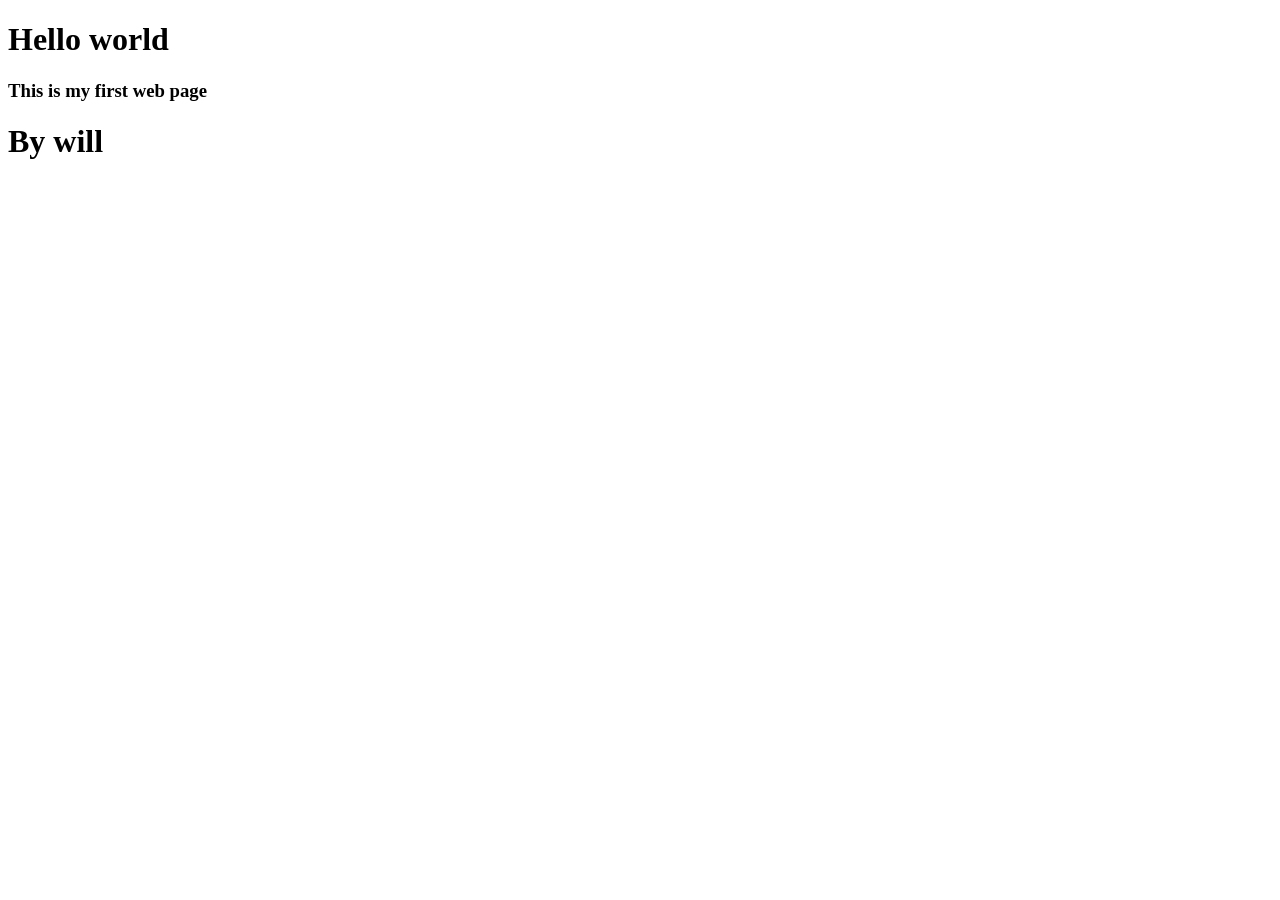
<file: index.html>
<!DOCTYPE html>
<meta charset="utf-8">

<html>
    <head>
        <title>lmao</title>
    </head>

    <body>
       <h1>Hello world</h1>
       <h3>This is my first web page</h3>
       <h1>By will</h1>
    </body>
</html>
</file>
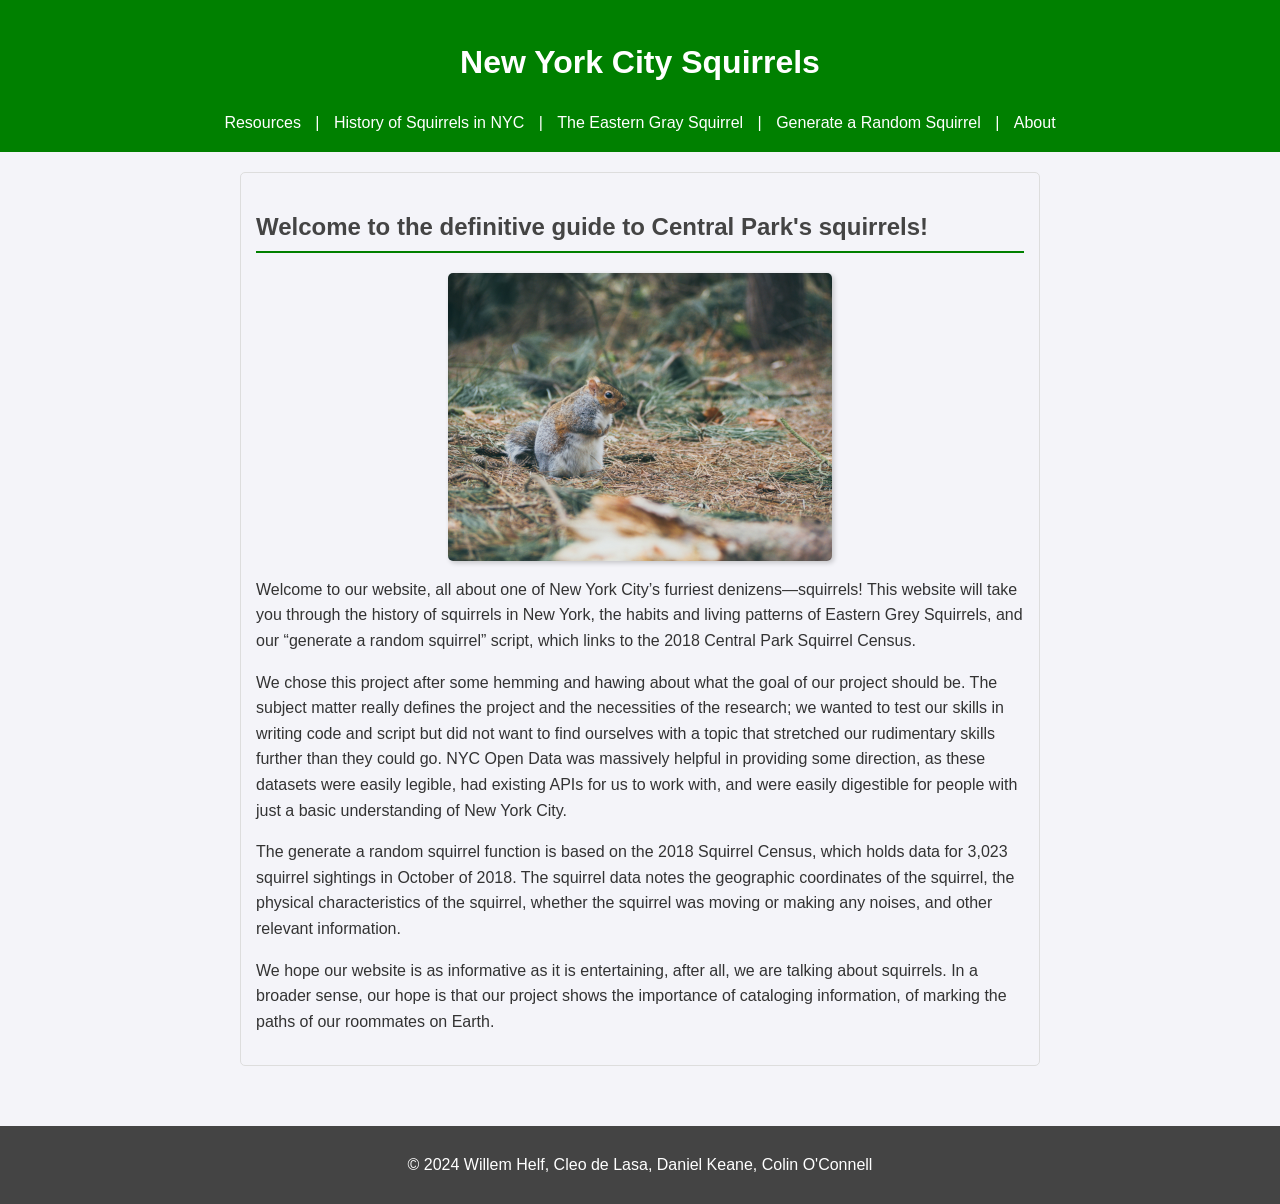
<file: info-654-final/index.html>
<!DOCTYPE html>
<html lang="en">
<head>
  <meta charset="UTF-8">
  <meta name="viewport" content="width=device-width, initial-scale=1.0">
  <title>A Guide to the Squirrels of Central Park</title> 
  <link rel="stylesheet" href="styles.css"> 
</head>
<body>
  <header>
    <h1>New York City Squirrels</h1>
    <nav> 
      <a href="resources.html">Resources</a> |
      <a href="history.html">History of Squirrels in NYC</a> |
      <a href="easterngray.html">The Eastern Gray Squirrel</a> | 
      <a href="random.html">Generate a Random Squirrel</a> |
      <a href="about.html">About</a>
    </nav>
  </header>

  <div class="container">
    <section>
      <h2>Welcome to the definitive guide to Central Park's squirrels!</h2>
      <img src="images/front_page_squirrel.jpg">
      <p>Welcome to our website, all about one of New York City’s furriest denizens—squirrels! This website will take you through the history of squirrels in New York, the habits and living patterns of Eastern Grey Squirrels, and our “generate a random squirrel” script, which links to the 2018 Central Park Squirrel Census.
      </p>
      <p>We chose this project after some hemming and hawing about what the goal of our project should be. The subject matter really defines the project and the necessities of the research; we wanted to test our skills in writing code and script but did not want to find ourselves with a topic that stretched our rudimentary skills further than they could go. NYC Open Data was massively helpful in providing some direction, as these datasets were easily legible, had existing APIs for us to work with, and were easily digestible for people with just a basic understanding of New York City.
      </p>
      <p>The generate a random squirrel function is based on the 2018 Squirrel Census, which holds data for 3,023 squirrel sightings in October of 2018. The squirrel data notes the geographic coordinates of the  squirrel, the physical characteristics of the squirrel, whether the squirrel was moving or making any noises, and other relevant information.
      </p>
      <p>We hope our website is as informative as it is entertaining, after all, we are talking about squirrels. In a broader sense, our hope is that our project shows the importance of cataloging information, of marking the paths of our roommates on Earth.
      </p>
    </section>
  </div>
  <footer>
    <p>&copy; 2024 Willem Helf, Cleo de Lasa, Daniel Keane, Colin O'Connell</p>
  </footer>
</body>
</html>
</file>
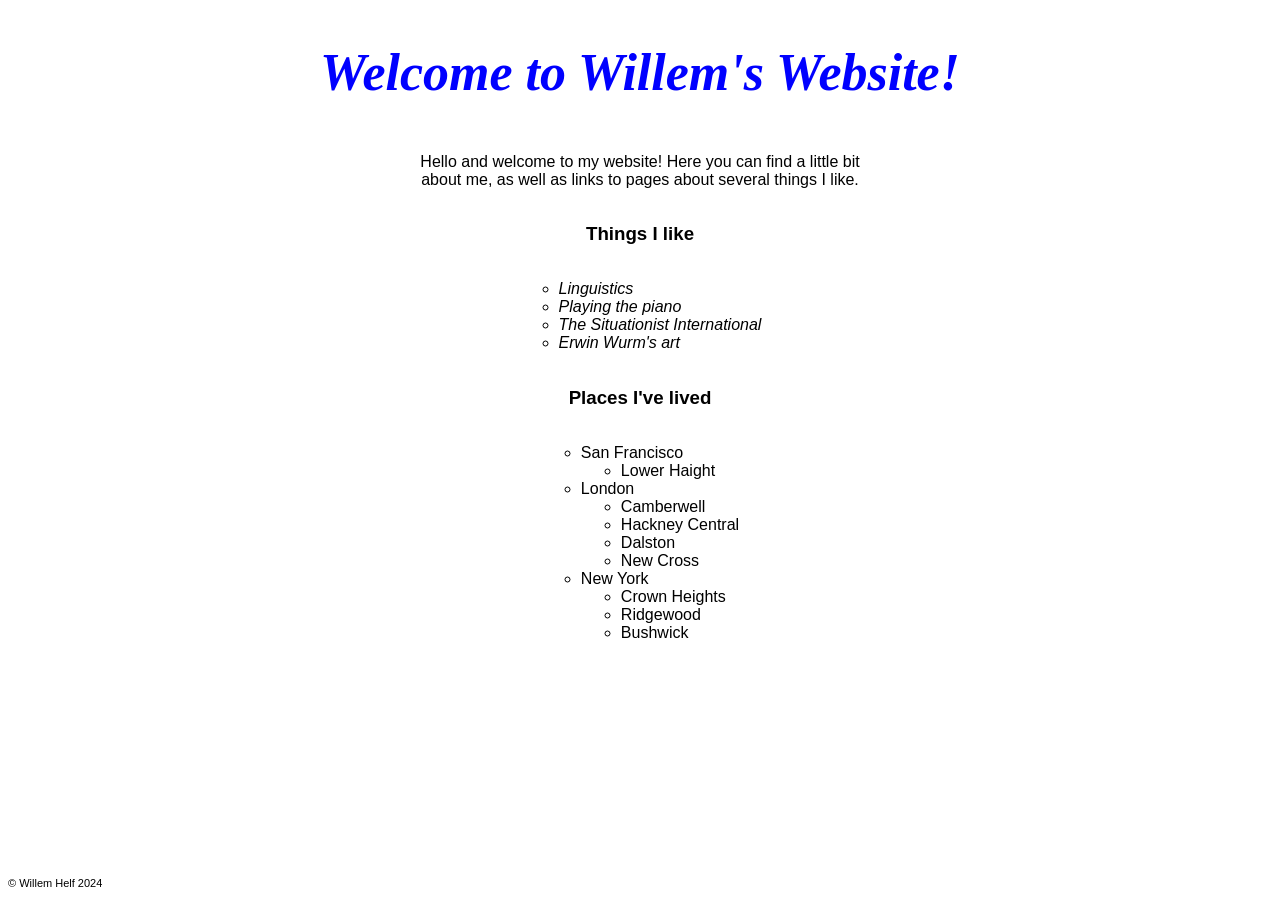
<file: web_basics/index.html>
<!DOCTYPE html>
<html>
 
    <head>
        <title>Welcome to Willem's Website!</title>
        <meta charset="utf-8">
        <link rel="stylesheet" type="text/css" href="index.css">
    </head>

    <body>
        <div class="container">
            <div id="index-header">
                <h1>Welcome to Willem's Website!</h1>
            </div>
            <div class="p-text">
                <p>Hello and welcome to my website! Here you can find a little bit about me, as well as links to pages about several things I like.</p>
            </div>
            <h3 class="links-header">Things I like</h3>
            <ul>
                <li><a href="linguistics.html">Linguistics</a></li>
                <li><a href="piano.html">Playing the piano</a></li>
                <li><a href="situationist.html">The Situationist International</a></li>
                <li><a href="erwin-wurm.html">Erwin Wurm's art</a></li>
            </ul>
            <h3 class="links-header">Places I've lived</h3>
            <ul>
                <li>San Francisco
                    <ul>
                        <li>Lower Haight</li>
                    </ul>
                </li>
                <li>London
                    <ul>
                        <li>Camberwell</li>
                        <li>Hackney Central</li>
                        <li>Dalston</li>
                        <li>New Cross</li>
                    </ul>
                </li>
                <li>New York
                    <ul>
                        <li>Crown Heights</li>
                        <li>Ridgewood</li>
                        <li>Bushwick</li>
                    </ul>
                </li>
            </ul>
        </div>
        <p class="footer">© Willem Helf 2024</p>
    </body>

</html>
</file>
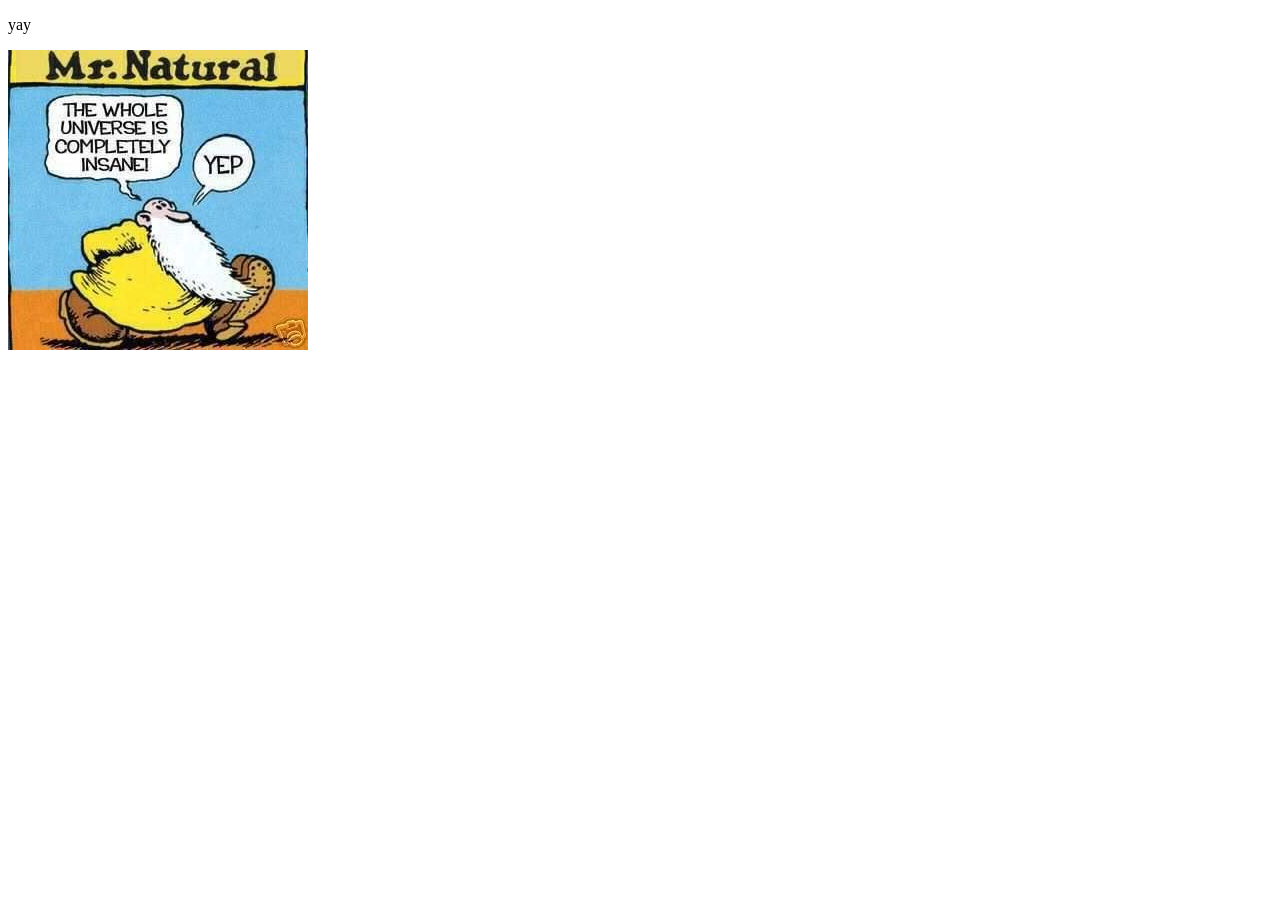
<file: week7/index.html>
<!DOCTYPE html>

<html>
    <head>
        <meta charset="utf-8">
        <title>ooouuugggghhh</title>
    </head>

    <body>
        <p>yay</p>
        <img src="images/guy.jpg"/>
    </body>
</html>
</file>
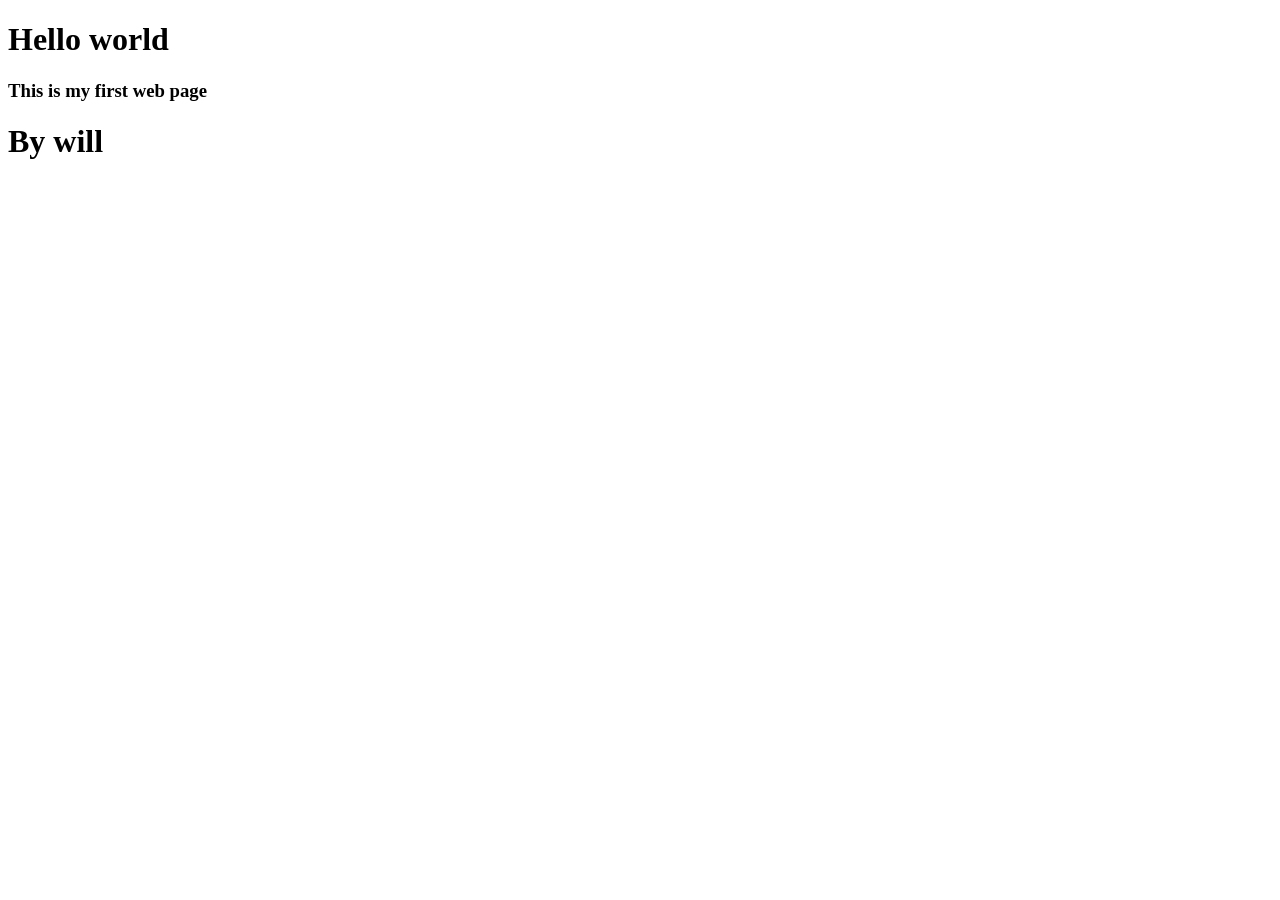
<file: helloworld.html>
<!DOCTYPE html>
<meta charset="utf-8">

<html>
    <head>
        <title>lmao</title>
    </head>

    <body>
       <h1>Hello world</h1>
       <h3>This is my first web page</h3>
       <h1>By will</h1>
    </body>
</html>
</file>
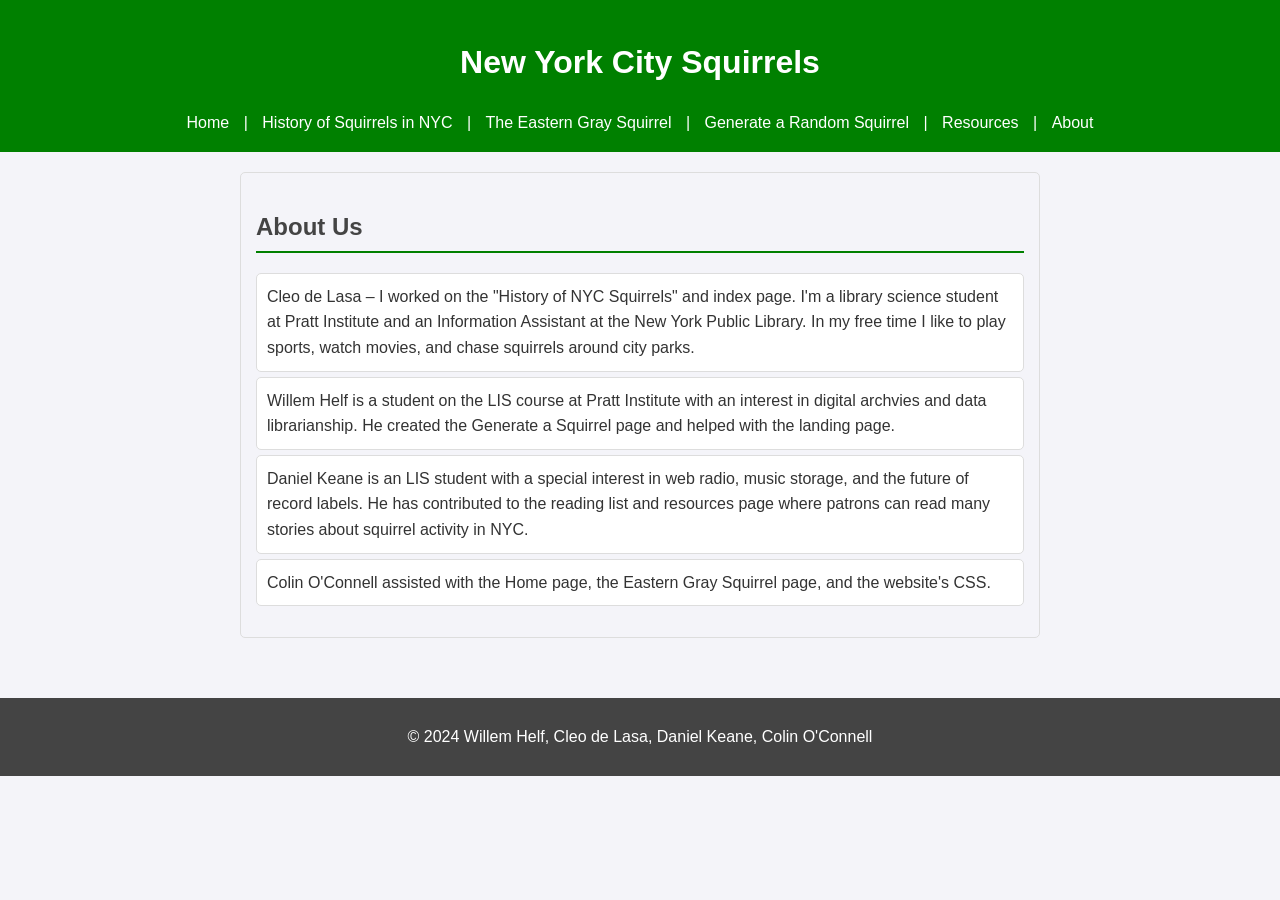
<file: info-654-final/about.html>
<!DOCTYPE html>
<html lang="en">
<head>
  <meta charset="UTF-8">
  <meta name="viewport" content="width=device-width, initial-scale=1.0">
  <title>About the Authors</title> 
  <link rel="stylesheet" href="styles.css"> 
</head>
<body>
  <header>
    <h1>New York City Squirrels</h1>
    <nav> 
      <a href="index.html">Home</a> |
      <a href="history.html">History of Squirrels in NYC</a> |
      <a href="easterngray.html">The Eastern Gray Squirrel</a> | 
      <a href="random.html">Generate a Random Squirrel</a> | 
      <a href="resources.html">Resources</a> |
      <a href="about.html">About</a>
    </nav>
  </header>

  <div class="container">
    <section>
      <h2>About Us</h2>
      <ul>
        <li>Cleo de Lasa – I worked on the "History of NYC Squirrels" and index page. I'm a library science student at Pratt Institute and an Information Assistant at the New York Public Library. In my free time I like to play sports, watch movies, and chase squirrels around city parks.</li>
        <li>Willem Helf is a student on the LIS course at Pratt Institute with an interest in digital archvies and data librarianship. He created the Generate a Squirrel page and helped with the landing page.</li>
        <li>Daniel Keane is an LIS student with a special interest in web radio, music storage, and the future of record labels. He has contributed to the reading list and resources page where patrons can read many stories about squirrel activity in NYC.</li>
        <li>Colin O'Connell assisted with the Home page, the Eastern Gray Squirrel page, and the website's CSS.</li>
      </section>
  </div>
  <footer>
    <p>&copy; 2024 Willem Helf, Cleo de Lasa, Daniel Keane, Colin O'Connell</p>
  </footer>
</body>
</html>
</file>
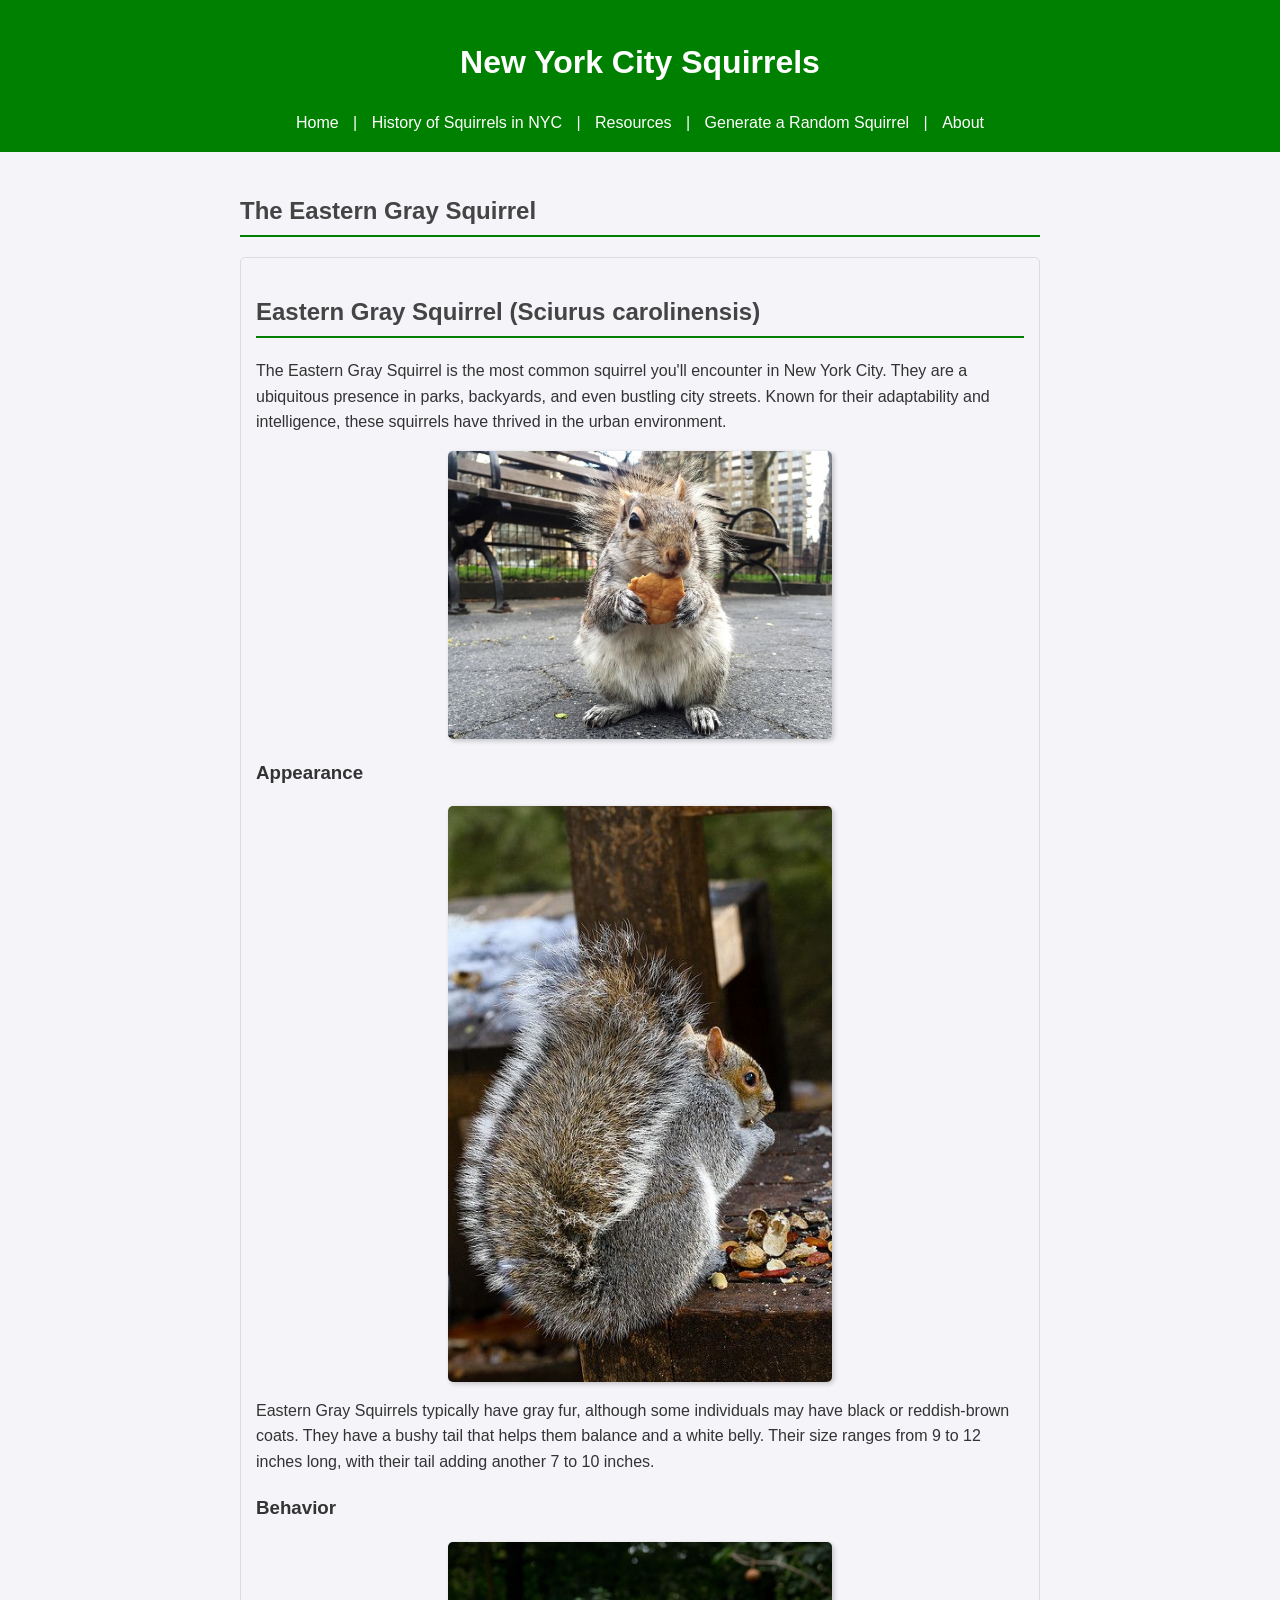
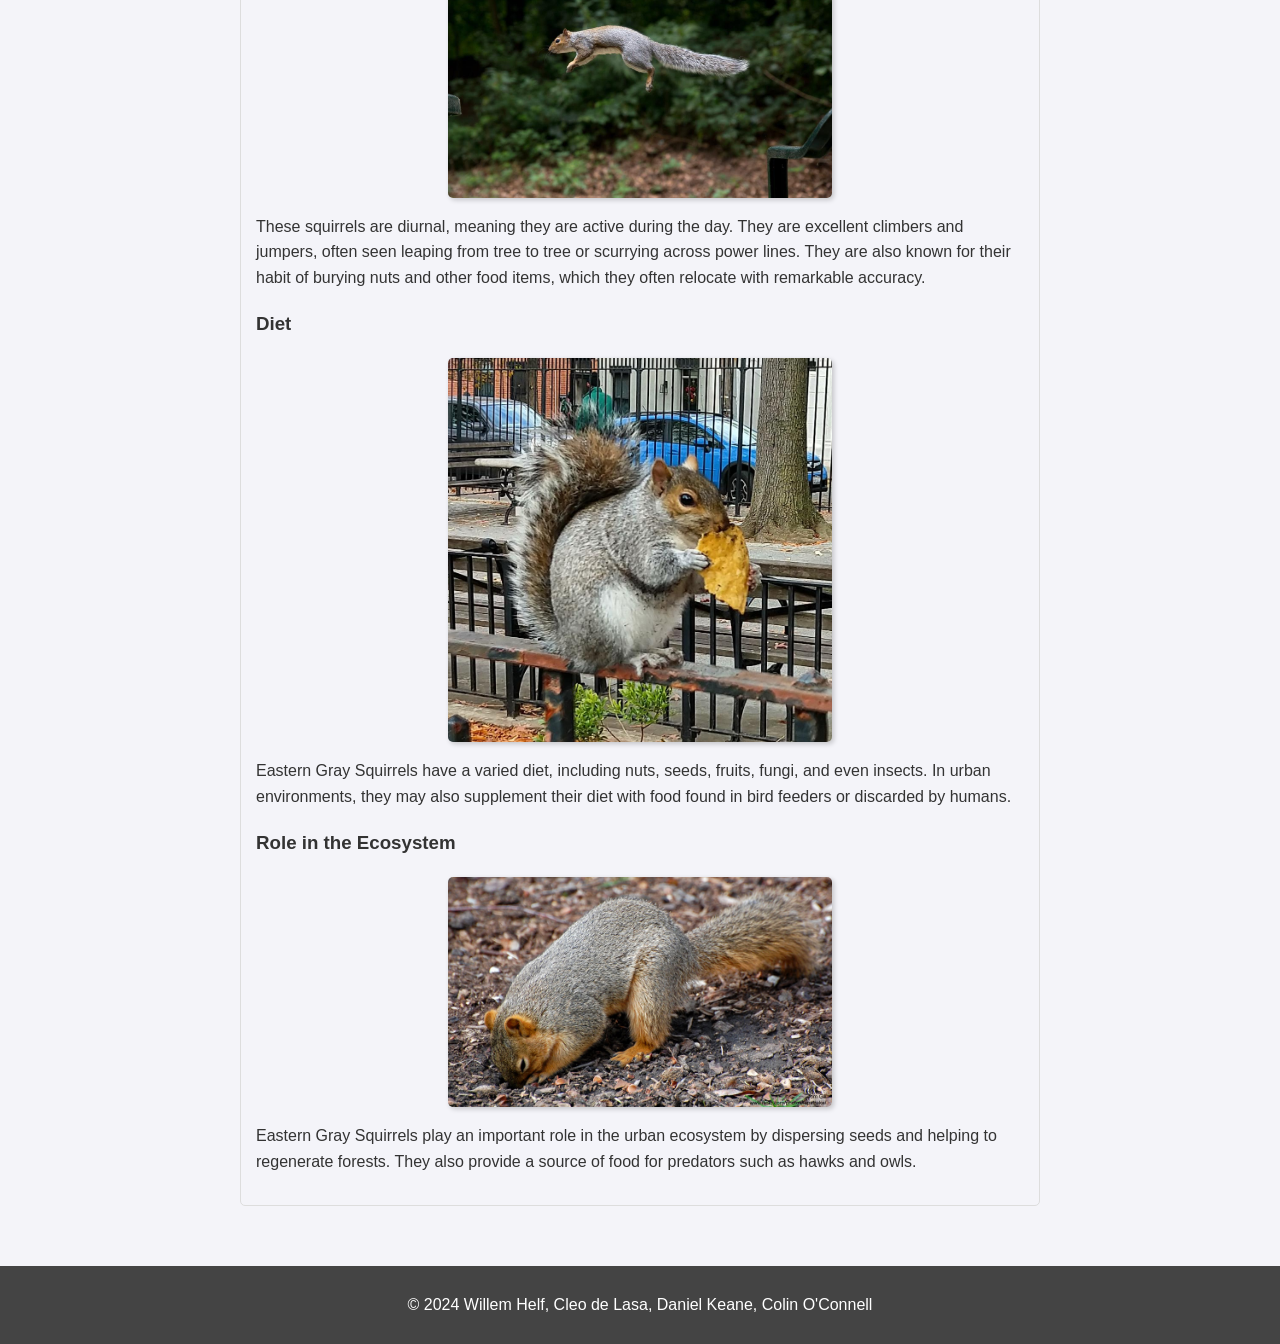
<file: info-654-final/easterngray.html>
<!DOCTYPE html>
<html lang="en">
<head>
  <meta charset="UTF-8">
  <meta name="viewport" content="width=device-width, initial-scale=1.0">
  <title>The Eastern Gray Squirrel</title>
  <link rel="stylesheet" href="styles.css"> 
</head>
<body>
  <header>
    <h1>New York City Squirrels</h1>
    <nav> 
      <a href="index.html">Home</a> |
      <a href="history.html">History of Squirrels in NYC</a> |
      <a href="resources.html">Resources</a> | 
      <a href="random.html">Generate a Random Squirrel</a> |
      <a href="about.html">About</a>
    </nav>
  </header>

  <div class="container">
    <h2>The Eastern Gray Squirrel</h2> <section> 

      <h2>Eastern Gray Squirrel (Sciurus carolinensis)</h2>

      <p>The Eastern Gray Squirrel is the most common squirrel you'll encounter in New York City. They are a ubiquitous presence in parks, backyards, and even bustling city streets. Known for their adaptability and intelligence, these squirrels have thrived in the urban environment.</p> 

      <img src="images/easterngray.jpeg" alt="Eastern Gray Squirrel"> 

      <h3>Appearance</h3>
      <img src="images/gray-squirrel-appearance.jpeg" alt="Close-up of a gray squirrel's fur and tail">
      <p>Eastern Gray Squirrels typically have gray fur, although some individuals may have black or reddish-brown coats. They have a bushy tail that helps them balance and a white belly. Their size ranges from 9 to 12 inches long, with their tail adding another 7 to 10 inches.</p>

      <h3>Behavior</h3>
      <img src="images/gray-squirrel-behavior.jpeg" alt="Gray squirrel leaping between trees">
      <p>These squirrels are diurnal, meaning they are active during the day. They are excellent climbers and jumpers, often seen leaping from tree to tree or scurrying across power lines. They are also known for their habit of burying nuts and other food items, which they often relocate with remarkable accuracy.</p>

      <h3>Diet</h3>
      <img src="images/gray-squirrel-diet.jpeg" alt="Gray squirrel eating a chip">
      <p>Eastern Gray Squirrels have a varied diet, including nuts, seeds, fruits, fungi, and even insects. In urban environments, they may also supplement their diet with food found in bird feeders or discarded by humans.</p>

      <h3>Role in the Ecosystem</h3>
      <img src="images/gray-squirrel-ecosystem.jpeg" alt="Gray squirrel burying a nut, contributing to seed dispersal">
      <p>Eastern Gray Squirrels play an important role in the urban ecosystem by dispersing seeds and helping to regenerate forests. They also provide a source of food for predators such as hawks and owls.</p>
    </section>
  </div>
  <footer>
    <p>&copy; 2024 Willem Helf, Cleo de Lasa, Daniel Keane, Colin O'Connell</p>
  </footer>
</body>
</html>
</file>
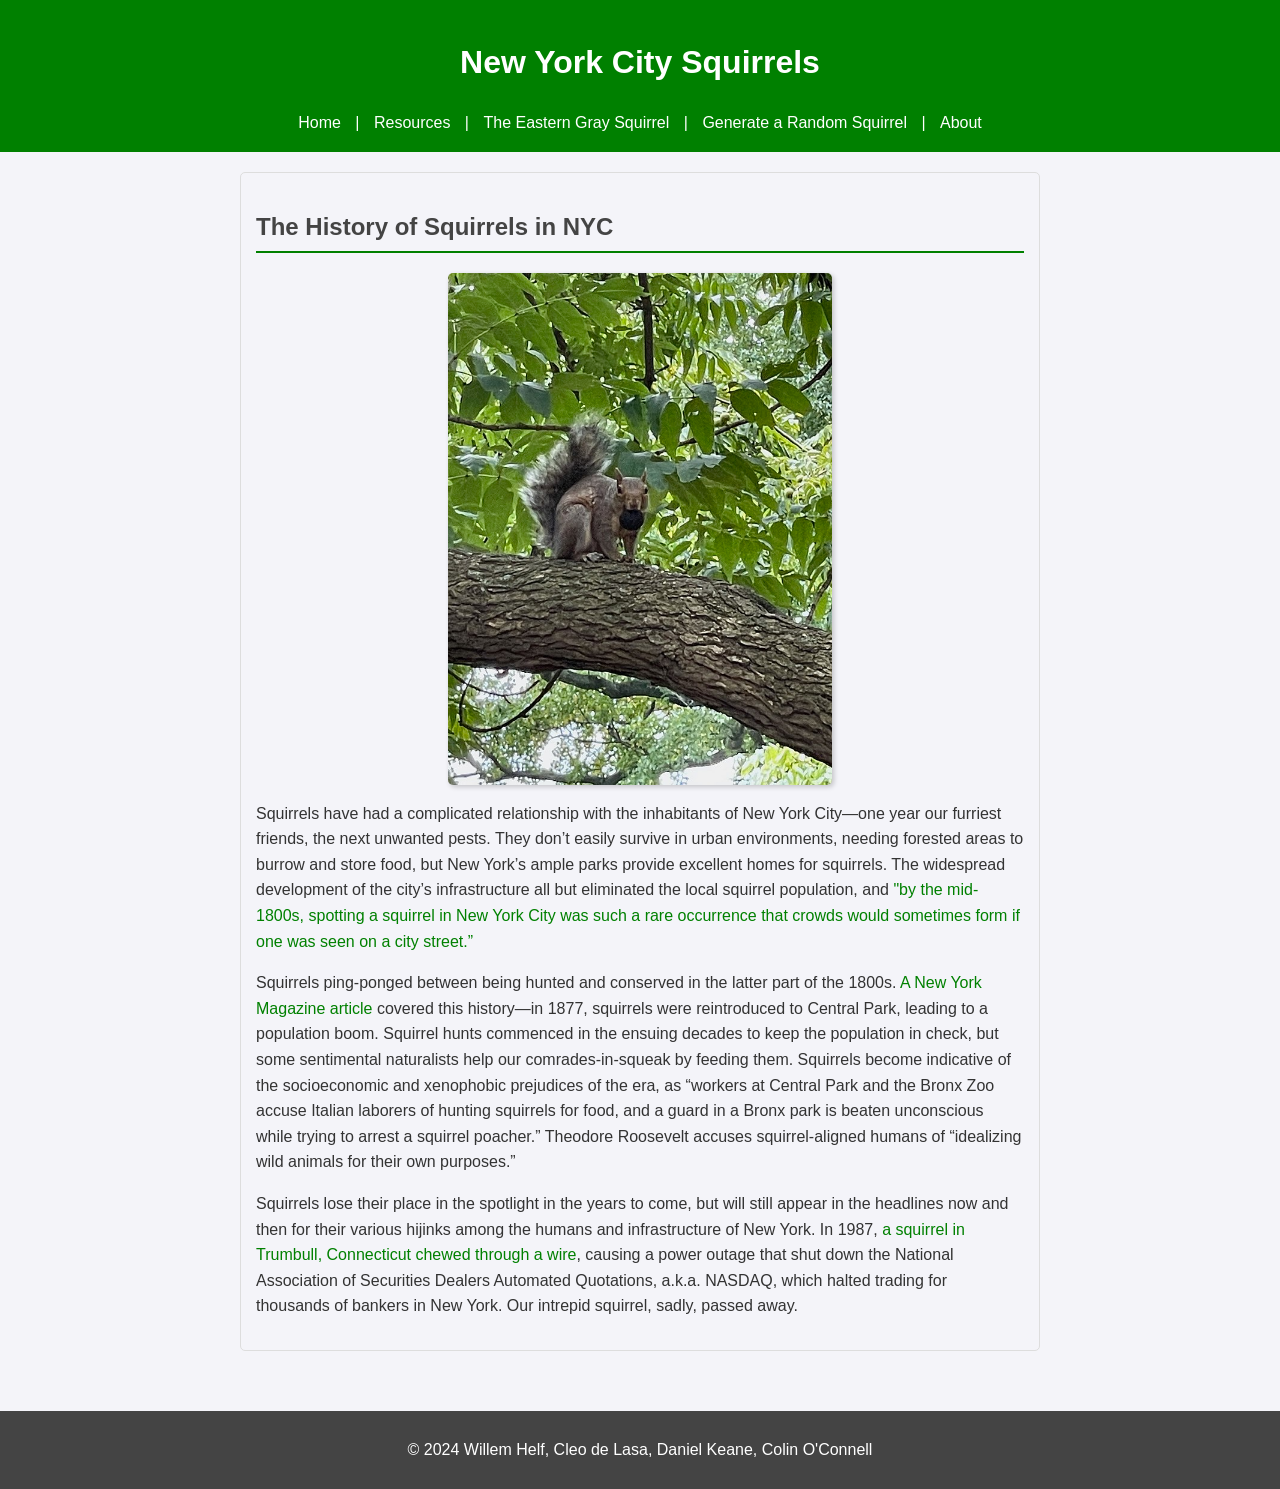
<file: info-654-final/history.html>
<!DOCTYPE html>
<html>
<head>
  <meta charset="UTF-8">
  <meta name="viewport" content="width=device-width, initial-scale=1.0">
  <link rel="stylesheet" href="styles.css">
  <title>History of squirrels in NYC</title>
</head>
<body>
  <header>
    <h1>New York City Squirrels</h1>
    <nav>
      <a href="index.html">Home</a> |
      <a href="resources.html">Resources</a> |
      <a href="easterngray.html">The Eastern Gray Squirrel</a> |
      <a href="random.html">Generate a Random Squirrel</a> |
      <a href="about.html">About</a>
    </nav>
  </header>

  <div class="container"> 
    <section> 
      <h2>The History of Squirrels in NYC</h2>
      <img src="images/Squirrel_looking_at_camera.jpg" alt="A squirrel in Central Park">
      <p>Squirrels have had a complicated relationship with the inhabitants of New York City—one year our furriest friends, the next unwanted pests. They don’t easily survive in urban environments, needing forested areas to burrow and store food, but New York’s ample parks provide excellent homes for squirrels. The widespread development of the city’s infrastructure all but eliminated the local squirrel population, and <a href="https://www.nyc.gov/site/wildlifenyc/animals/eastern-gray-squirrels.page">"by the mid-1800s, spotting a squirrel in New York City was such a rare occurrence that crowds would sometimes form if one was seen on a city street.”</a></p>
      <p>Squirrels ping-ponged between being hunted and conserved in the latter part of the 1800s. <a href="https://nymag.com/news/features/squirrels-2014-2/">A New York Magazine article</a> covered this history—in 1877, squirrels were reintroduced to Central Park, leading to a population boom. Squirrel hunts commenced in the ensuing decades to keep the population in check, but some sentimental naturalists help our comrades-in-squeak by feeding them. Squirrels become indicative of the socioeconomic and xenophobic prejudices of the era, as “workers at Central Park and the Bronx Zoo accuse Italian laborers of hunting squirrels for food, and a guard in a Bronx park is beaten ­unconscious while ­trying to arrest a ­squirrel poacher.” Theodore Roosevelt accuses squirrel-aligned humans of “idealizing wild animals for their own purposes.”</p>
      <p>Squirrels lose their place in the spotlight in the years to come, but will still appear in the headlines now and then for their various hijinks among the humans and infrastructure of New York. In 1987, <a href="https://www.theatlantic.com/business/archive/2015/07/squirrels-trading-new-york-stock-exchange/398108/">a squirrel in Trumbull, Connecticut chewed through a wire</a>, causing a power outage that shut down the National Association of Securities Dealers Automated Quotations, a.k.a. NASDAQ, which halted trading for thousands of bankers in New York. Our intrepid squirrel, sadly, passed away.</p>
    </section>
  </div>

  <footer>
    <p>&copy; 2024  Willem Helf, Cleo de Lasa, Daniel Keane, Colin O'Connell</p> 
  </footer>
</body>
</html>
</file>
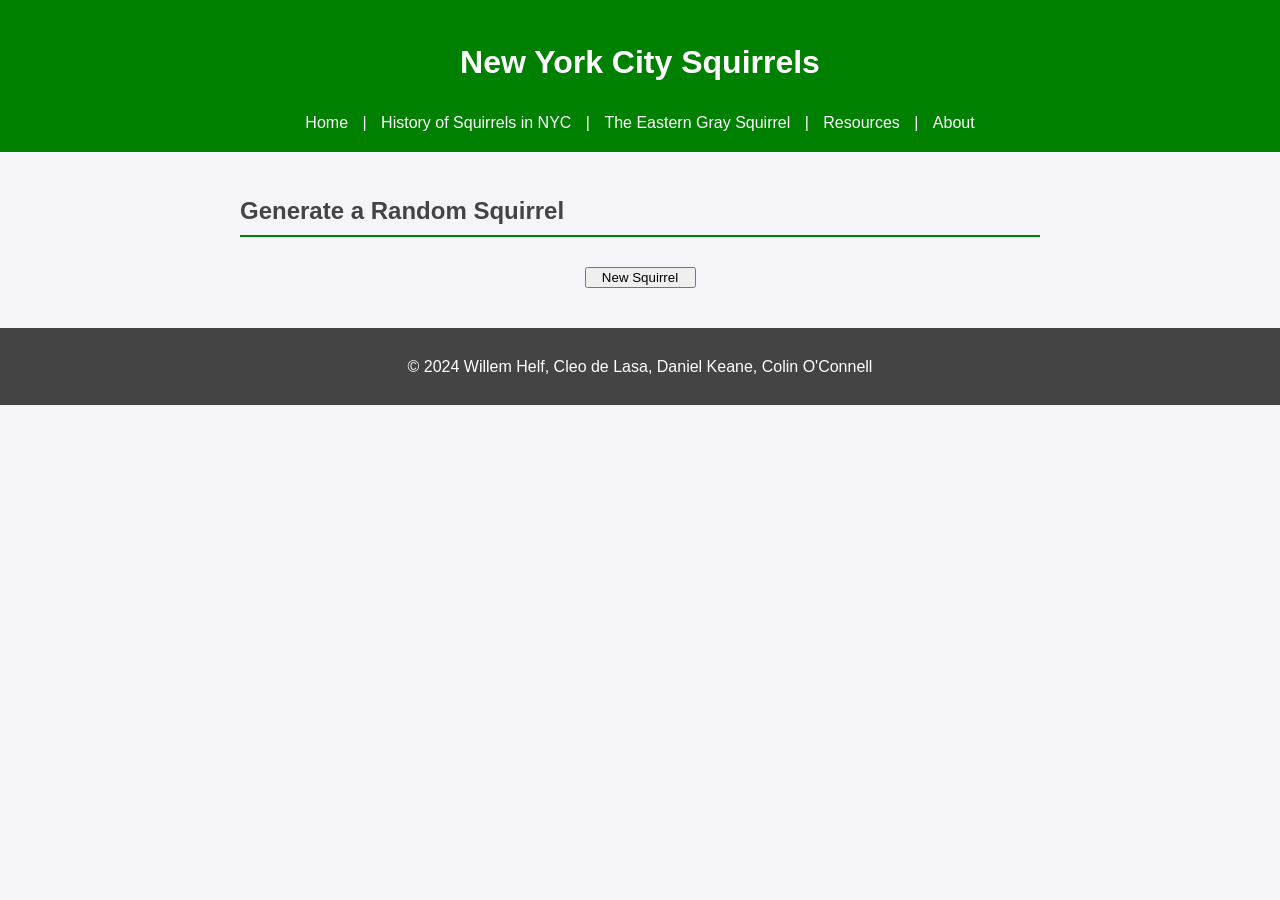
<file: info-654-final/random.html>
<!DOCTYPE html>

<html>
    <head>
        <title>Generate a Random Squirrel</title>
        <link rel="stylesheet" href="styles.css"> 
    </head>

    <body>
        <header>
            <h1>New York City Squirrels</h1>
            <nav> 
                <a href="index.html">Home</a> |
                <a href="history.html">History of Squirrels in NYC</a> |
                <a href="easterngray.html">The Eastern Gray Squirrel</a> | 
                <a href="resources.html">Resources</a> |
                <a href="about.html">About</a>
              </nav>
        </header>
        <div class="container">
            <h2>Generate a Random Squirrel</h2>

            <div class="random-squirrel-container">
                <div id="api-text-result"></div>
                <div id="image-result"></div>
                <button onclick="ping()">New Squirrel</button>
            </div>
        </div>
       
        <footer>
            <p>&copy; 2024 Willem Helf, Cleo de Lasa, Daniel Keane, Colin O'Connell</p>
          </footer>

        <script src="index.js"></script>
    </body>
</html>
</file>
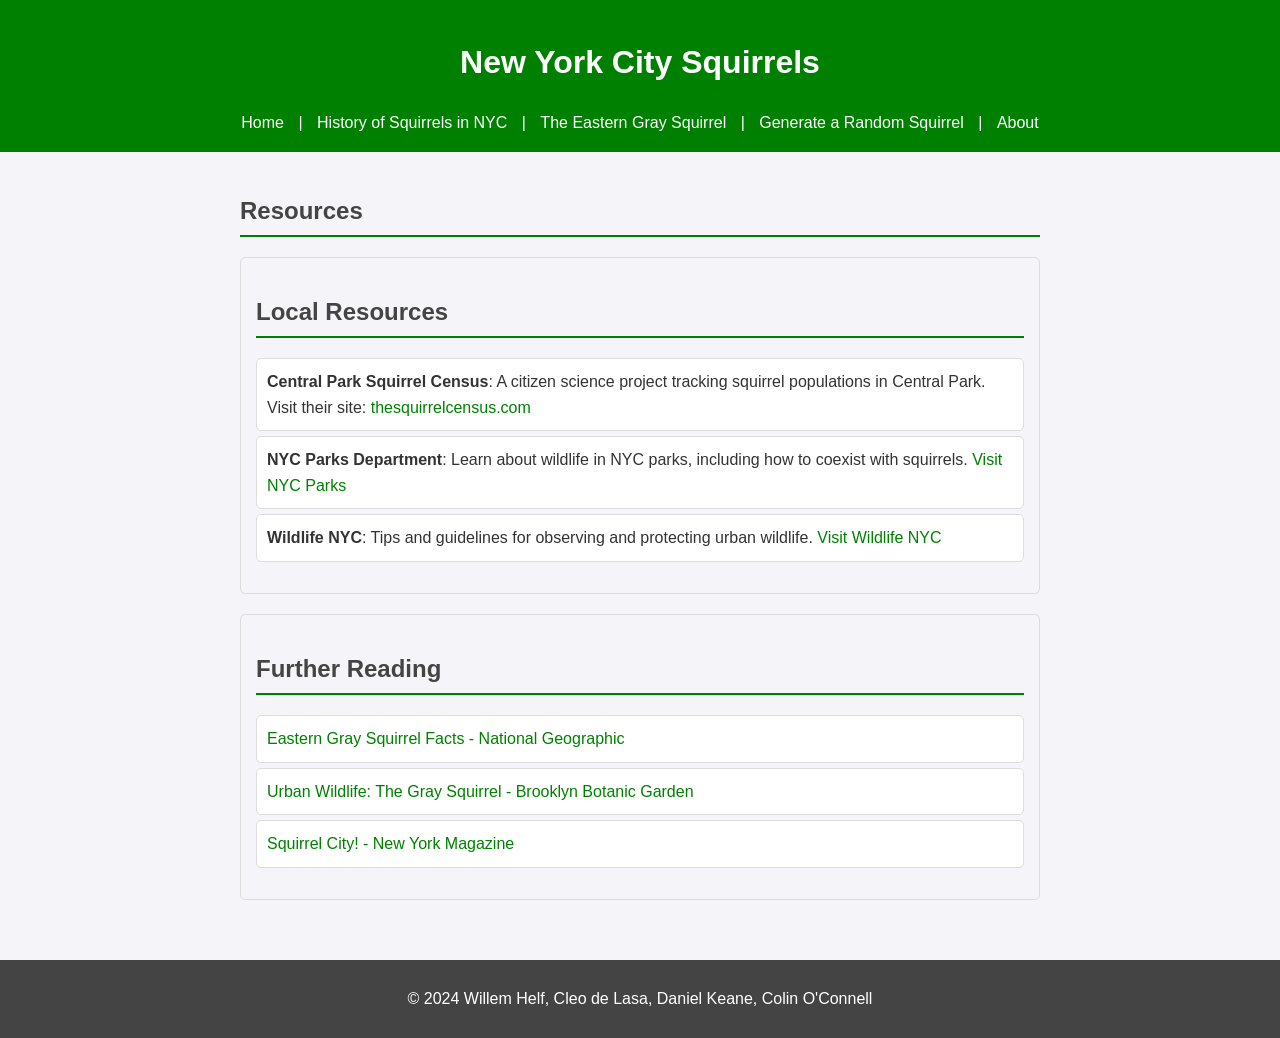
<file: info-654-final/resources.html>
<!DOCTYPE html>
<html lang="en">
<head>
  <meta charset="UTF-8">
  <meta name="viewport" content="width=device-width, initial-scale=1.0">
  <title>Resources</title> 
  <link rel="stylesheet" href="styles.css"> 
</head>
<body>
  <header>
    <h1>New York City Squirrels</h1>
    <nav> 
      <a href="index.html">Home</a> |
      <a href="history.html">History of Squirrels in NYC</a> |
      <a href="easterngray.html">The Eastern Gray Squirrel</a> | 
      <a href="random.html">Generate a Random Squirrel</a> | 
      <a href="about.html">About</a>
    </nav>
  </header>

  <div class="container">
    <h2>Resources</h2> 
    <section>
      <h2>Local Resources</h2>
      <ul>
        <li><strong>Central Park Squirrel Census</strong>: A citizen science project tracking squirrel populations in Central Park. Visit their site: <a href="https://www.thesquirrelcensus.com/" target="_blank">thesquirrelcensus.com</a></li>
        <li><strong>NYC Parks Department</strong>: Learn about wildlife in NYC parks, including how to coexist with squirrels. <a href="https://www.nycgovparks.org/" target="_blank">Visit NYC Parks</a></li>
        <li><strong>Wildlife NYC</strong>: Tips and guidelines for observing and protecting urban wildlife. <a href="https://www.nycgovparks.org/" target="_blank">Visit Wildlife NYC</a></li>
      </ul>
    </section>
    <section>
      <h2>Further Reading</h2>
      <ul>
        <li><a href="https://www.nationalgeographic.com/animals/mammals/facts/eastern-gray-squirrel" target="_blank">Eastern Gray Squirrel Facts - National Geographic</a></li>
        <li><a href="https://www.bbg.org/news/urban_wildlife_the_gray_squirrel" target="_blank">Urban Wildlife: The Gray Squirrel - Brooklyn Botanic Garden</a></li>
        <li><a href="https://nymag.com/news/features/squirrels-2014-2/" target="_blank">Squirrel City! - New York Magazine</a></li> </ul>
    </section>
  </div>
  <footer>
    <p>&copy; 2024 Willem Helf, Cleo de Lasa, Daniel Keane, Colin O'Connell</p>
  </footer>
</body>
</html>
</file>
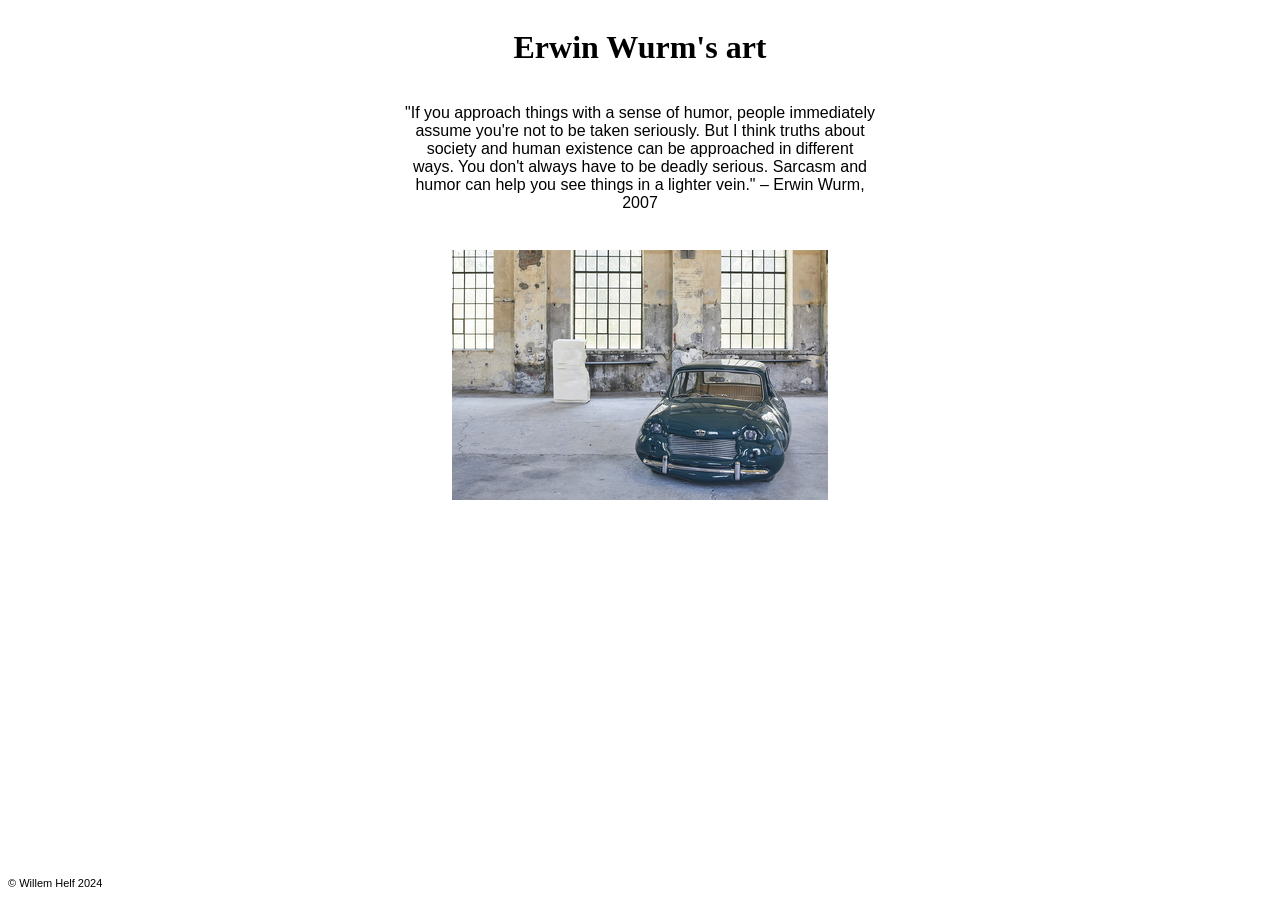
<file: web_basics/erwin-wurm.html>
<!DOCTYPE html>

<html>
    <head>
        <title>Erwin Wurm's art</title>
        <meta charset="utf-8">
        <link rel="stylesheet" type="text/css" href="index.css">
    </head>

    <body>
        <div class="container">
            <h1>Erwin Wurm's art</h1>
            <p class="p-text">"If you approach things with a sense of humor, people immediately assume you're not to be taken seriously. But I think truths about society and human existence can be approached in different ways. You don't always have to be deadly serious. Sarcasm and humor can help you see things in a lighter vein." – Erwin Wurm, 2007</p>
            <img src="wurm_1.jpg">
        </div>
        <p class="footer">© Willem Helf 2024</p>
    </body>
</html>
</file>
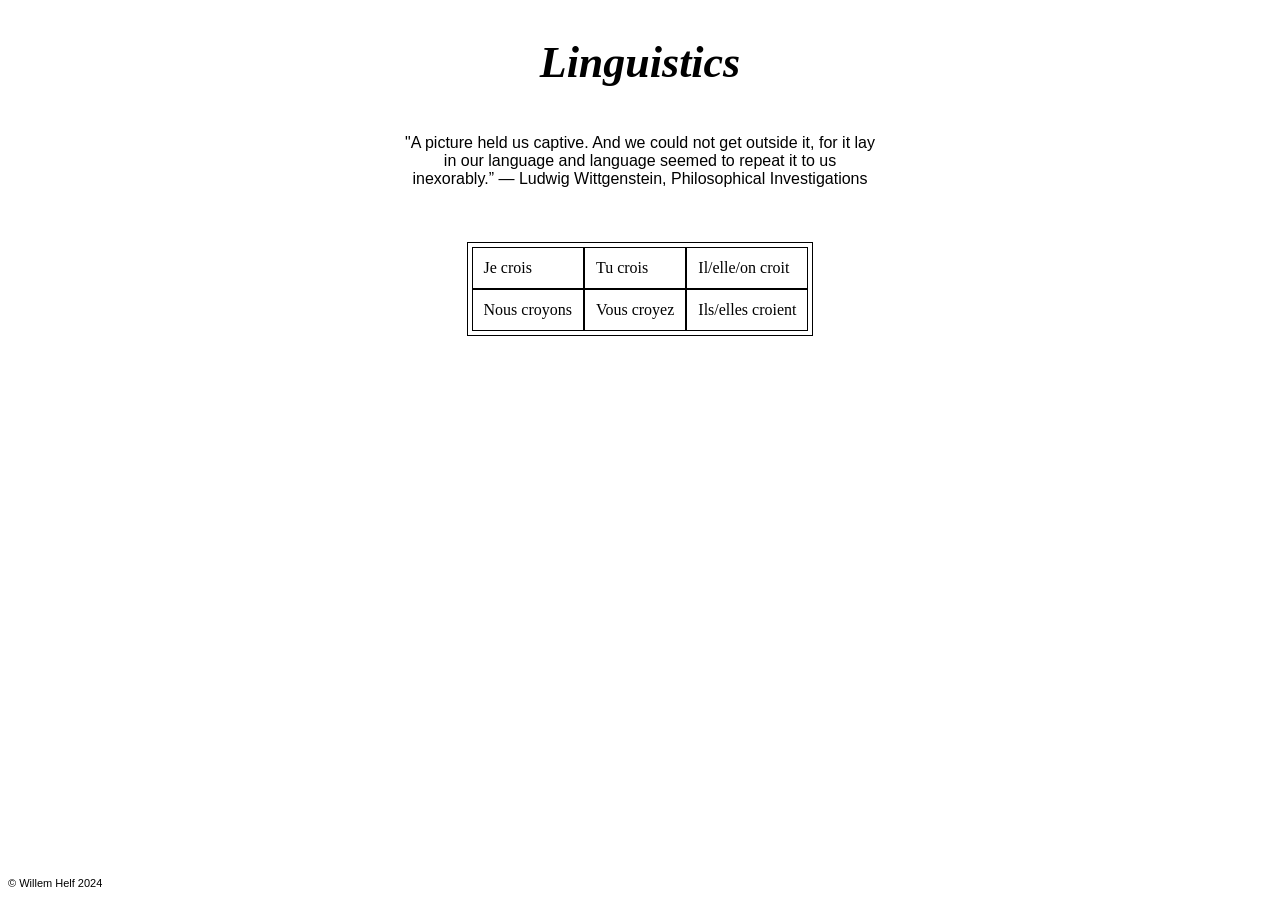
<file: web_basics/linguistics.html>
<!DOCTYPE html>
<html>
    <head>
        <title>Linguistics</title>
        <meta charset="utf-8">
        <link rel="stylesheet" type="text/css" href="index.css">
    </head>

    <body>
        <div class="container">
            <div class="header">
                <h1>Linguistics</h1>
            </div>
            <p class="p-text">"A picture held us captive. And we could not get outside it, for it lay in our language and language seemed to repeat it to us inexorably.” ― Ludwig Wittgenstein, Philosophical Investigations</p>
            <div id="table">
                <div class="tr">
                    <span class="td">Je crois</span>
                    <span class="td">Tu crois</span>
                    <span class="td">Il/elle/on croit</span>
                </div>
                <div class="tr">
                    <span class="td">Nous croyons</span>
                    <span class="td">Vous croyez</span>
                    <span class="td">Ils/elles croient</span>
                </div>
            </div>
        </div>
        <p class="footer">© Willem Helf 2024</p>
    </body>
</html>
</file>
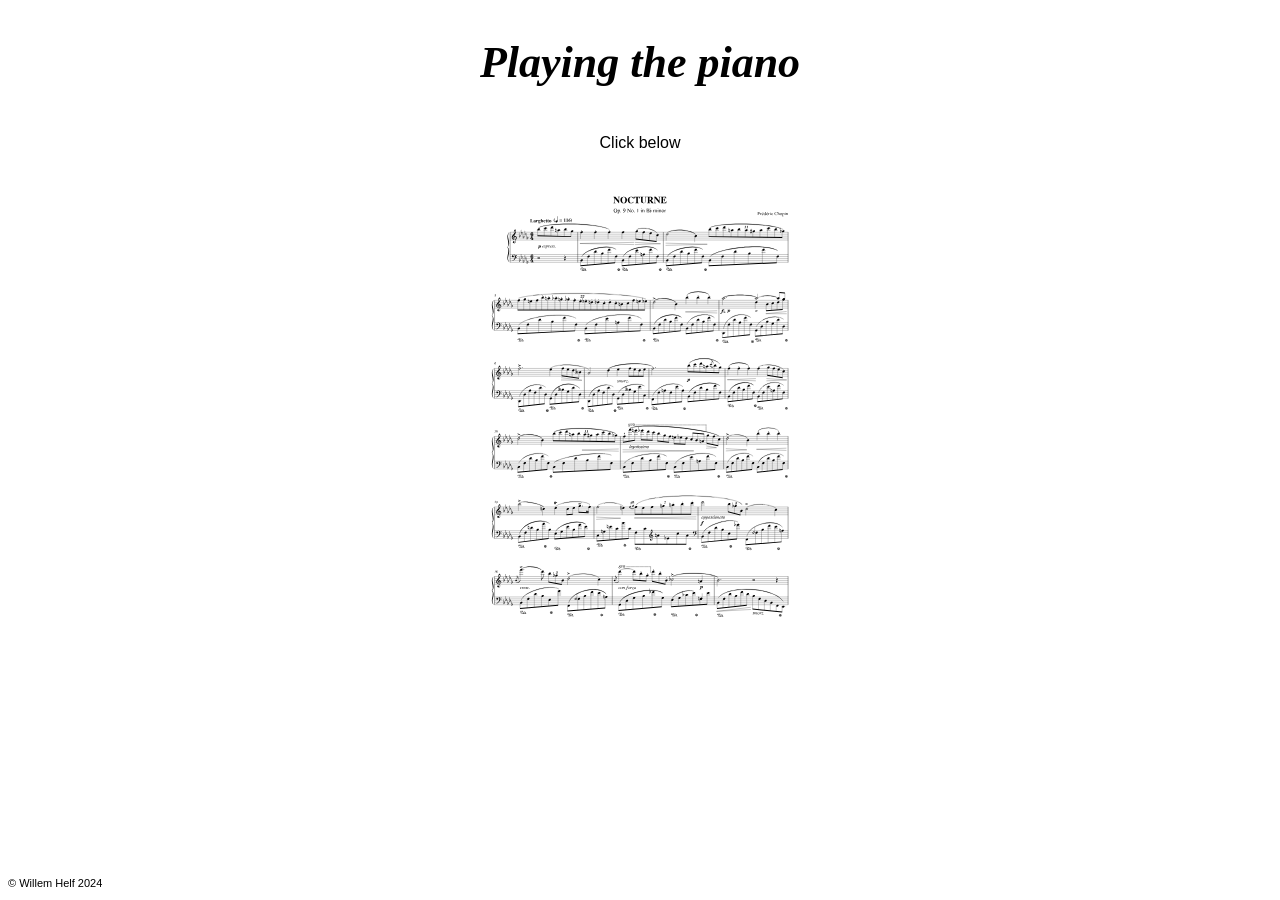
<file: web_basics/piano.html>
<!DOCTYPE html>

<html>
    <head>
        <title>Playing the piano</title>
        <meta charset="utf-8">
        <link rel="stylesheet" type="text/css" href="index.css">
    </head>

    <body>
        <div class="container">
            <div class="header">
                <h1>Playing the piano</h1>
            </div>
            <p>Click below</p>
            <a href="https://www.youtube.com/watch?v=xUB-qW3Prc0" target="_blank"><img src="music.svg" id="piano-music"></a>
        </div>
        <p class="footer">© Willem Helf 2024</p>
    </body>
</html>
</file>
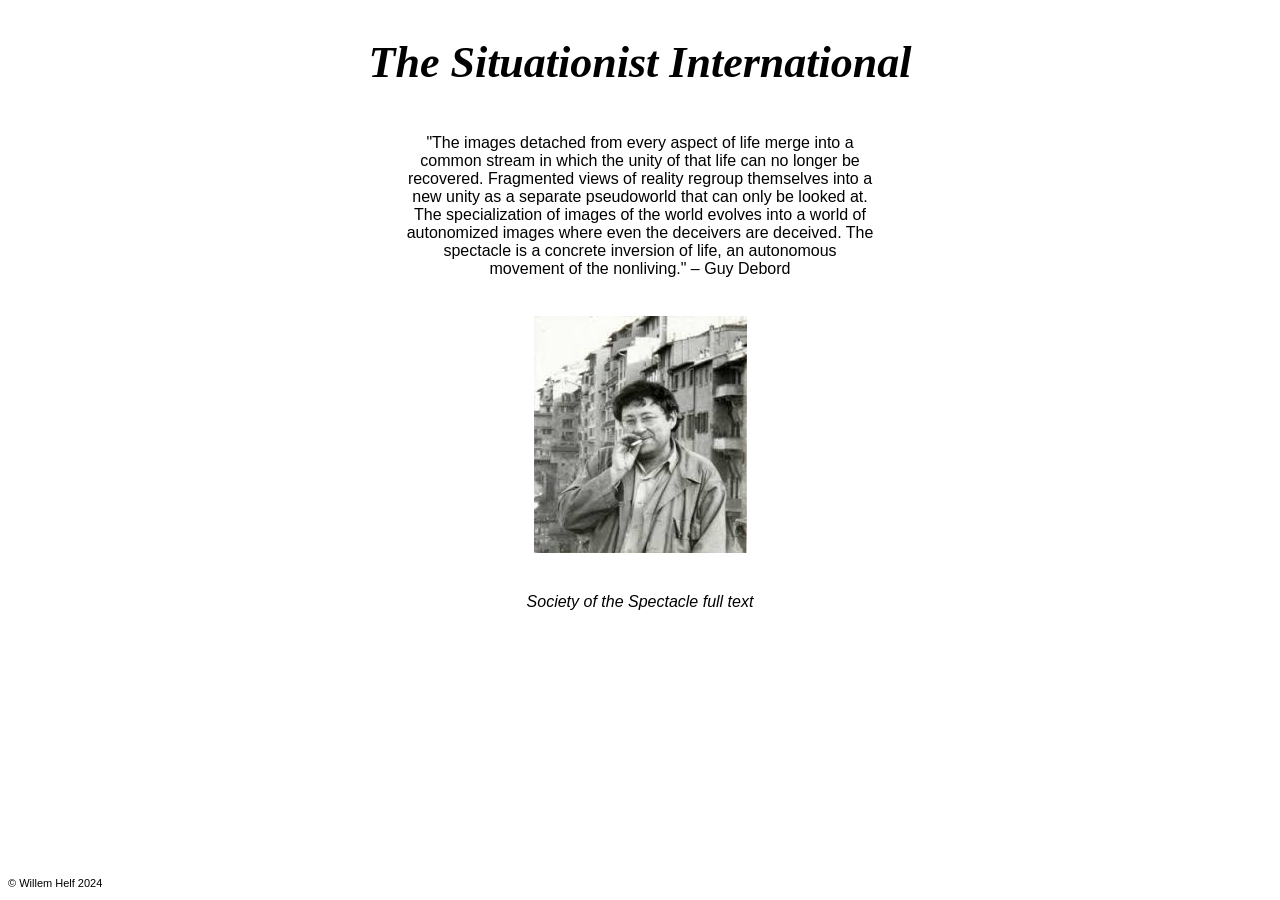
<file: web_basics/situationist.html>
<!DOCTYPE html>

<html>
    <head>
        <title>The Situationist International</title>
        <meta charset="utf-8">
        <link rel="stylesheet" type="text/css" href="index.css">
    </head>

    <body>
        <div class="container">
            <div class="header">
                <h1>The Situationist International</h1>
            </div>
            <p class="p-text">
                "The images detached from every aspect of life merge into a common stream in which the unity of that life can no longer be recovered. Fragmented views of reality regroup themselves into a new unity as a separate pseudoworld that can only be looked at. The specialization of images of the world evolves into a world of autonomized images where even the deceivers are deceived. The spectacle is a concrete inversion of life, an autonomous movement of the nonliving." – Guy Debord
            </p>
            <img src="debord.jpg"/>
            <a href="https://www.marxists.org/reference/archive/debord/society.htm" target="_blank">Society of the Spectacle full text</a>
        </div>
        <p class="footer">© Willem Helf 2024</p>
    </body>
</html>
</file>
<file: info-654-final/styles.css>
body {
  font-family: Arial, sans-serif;
  margin: 0;
  padding: 0;
  line-height: 1.6;
  background-color: #f4f4f9;
  color: #333;
}

header {
  background: green;
  color: #fff;
  padding: 1rem 0;
  text-align: center;
}

.container {
  padding: 20px;
  max-width: 800px;
  margin: 0 auto;
}

h2 {
  color: #444;
  border-bottom: 2px solid green;
  padding-bottom: 5px;
}

ul {
  list-style: none;
  padding: 0;
}

ul li {
  background: #fff;
  margin: 5px 0;
  padding: 10px;
  border: 1px solid #ddd;
  border-radius: 5px;
}

a {
  color: green;
  text-decoration: none;
}

a:hover {
  text-decoration: underline;
}

footer {
  text-align: center;
  margin-top: 20px;
  padding: 10px 0;
  background: #444;
  color: #fff;
}

nav a {
  display: inline-block; 
  margin: 0 10px; 
  color: white; 
}

img {
  display: block;
  margin-left: auto;
  margin-right: auto;
  max-width: 50%;
  height: auto;
  border-radius: 5px;
  box-shadow: 2px 2px 5px rgba(0, 0, 0, 0.2);
  margin-bottom: 10px;
}

.container section {
  border: 1px solid #ddd; 
  padding: 15px; 
  margin-bottom: 20px; 
  border-radius: 5px; 
}

.random-squirrel-container {
  width:100%;
  display: flex;
  justify-content: center;
  text-align: center;
  flex-direction: column;
  align-items: center;
}

#image-result img {
  max-height: 530px;
}

button {
  width: 111px;
  margin-top: 10px;
}
</file>
<file: web_basics/index.css>
/* global */

p, ul, h3 {
    font-family: Arial, Helvetica, sans-serif;
}

.container {
    display: flex;
    flex-direction: column;
    justify-content: center;
    align-items: center;
}

.header {
    font-size: 22px;
    font-style: italic;
    font-family: 'Times New Roman', Times, serif;
}

.p-text {
    text-align: center;
    width: 470px;
}

.footer {
    position: fixed;
    bottom: 0;
    left: 2;
    font-size: 11px;
}

/* index page */

#index-header {
    color: blue;
    font-family: 'Times New Roman', Times, serif;
    font-style: italic;
    font-size: 26px;
    text-align: center;
}

.links-header  {
    text-align: center;
}

ul {
    list-style: circle;
}

ul a {
    text-decoration: none;
    color: black;
    font-style: italic;
}

ul a:hover {
    text-decoration-line: underline;
    text-decoration-style: wavy;
}

/* linguistics page */

#table {
    display: table;
    border: solid 1px black;
    padding: 4px;
    margin-top: 38px;
}

.tr {
    display: table-row;
}

.td {
    display: table-cell;
    padding: 11px;
    border: 1px solid black;
}

/* piano page */

#piano-music {
    width: 330px;
    margin-top: -28px;
}

/* psychogeography page */

img {
    margin-top: 22px;
}

a {
    text-decoration: none;
    color: black;
    font-style: italic;
    font-family: Arial, Helvetica, sans-serif;
    margin-top: 40px;
}

a:hover {
    text-decoration-line: underline;
    text-decoration-style: wavy;
}
</file>
